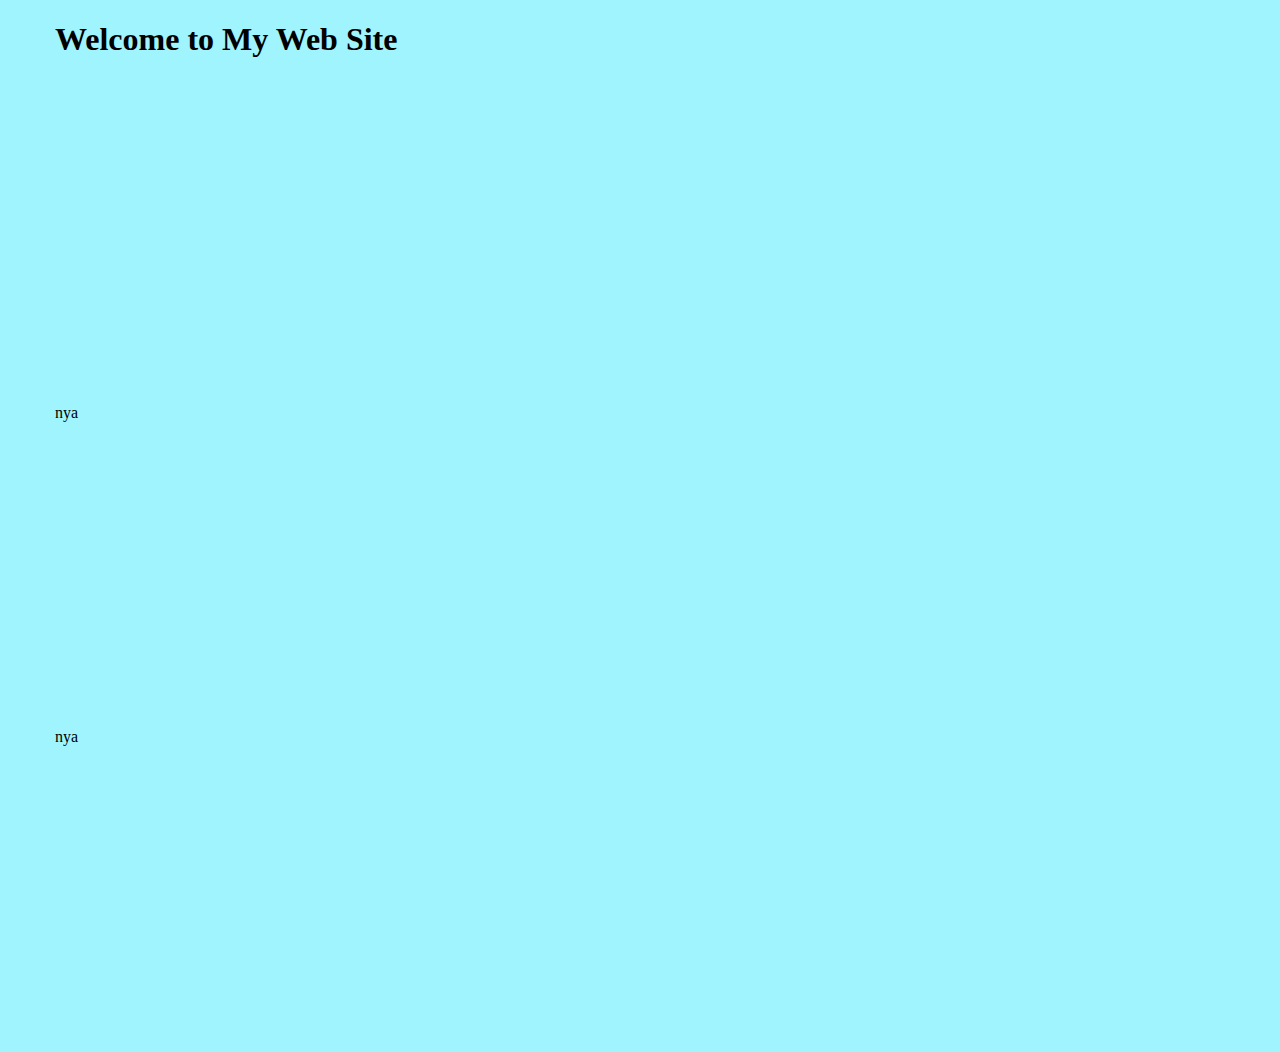
<file: index.html>
<!DOCTYPE html>

<html>
<head>
  <script async src="https://pagead2.googlesyndication.com/pagead/js/adsbygoogle.js?client=ca-pub-8348857609281323"
     crossorigin="anonymous"></script>
  <title>Utyujin's House</title>
  <link rel="stylesheet" href="/css/style.css">
  <meta charset="UTF-8">
  <script async src="https://pagead2.googlesyndication.com/pagead/js/adsbygoogle.js?client=ca-pub-8348857609281323"
         crossorigin="anonymous"></script>
  <script>$(function(){$('#header').load('/components/header.html');});</script>
  <script>$(function(){$('#footer').load('/components/footer.html');});</script>
  <script src="js/main.js"></script>
</head>

<body>
  <header id="header"></header>
  <div class="wrapper">
    <h1>Welcome to My Web Site</h1>
    <br><br><br><br><br><br><br><br><br><br><br><br><br><br><br><br><br><br>
    nya
    <br><br><br><br><br><br><br><br><br><br><br><br><br><br><br><br><br><br>
    nya
    <br><br><br><br><br><br><br><br><br><br><br><br><br><br><br><br><br><br>
  </div>
<footer id="footer"></footer>
</body>

</html>
</file>
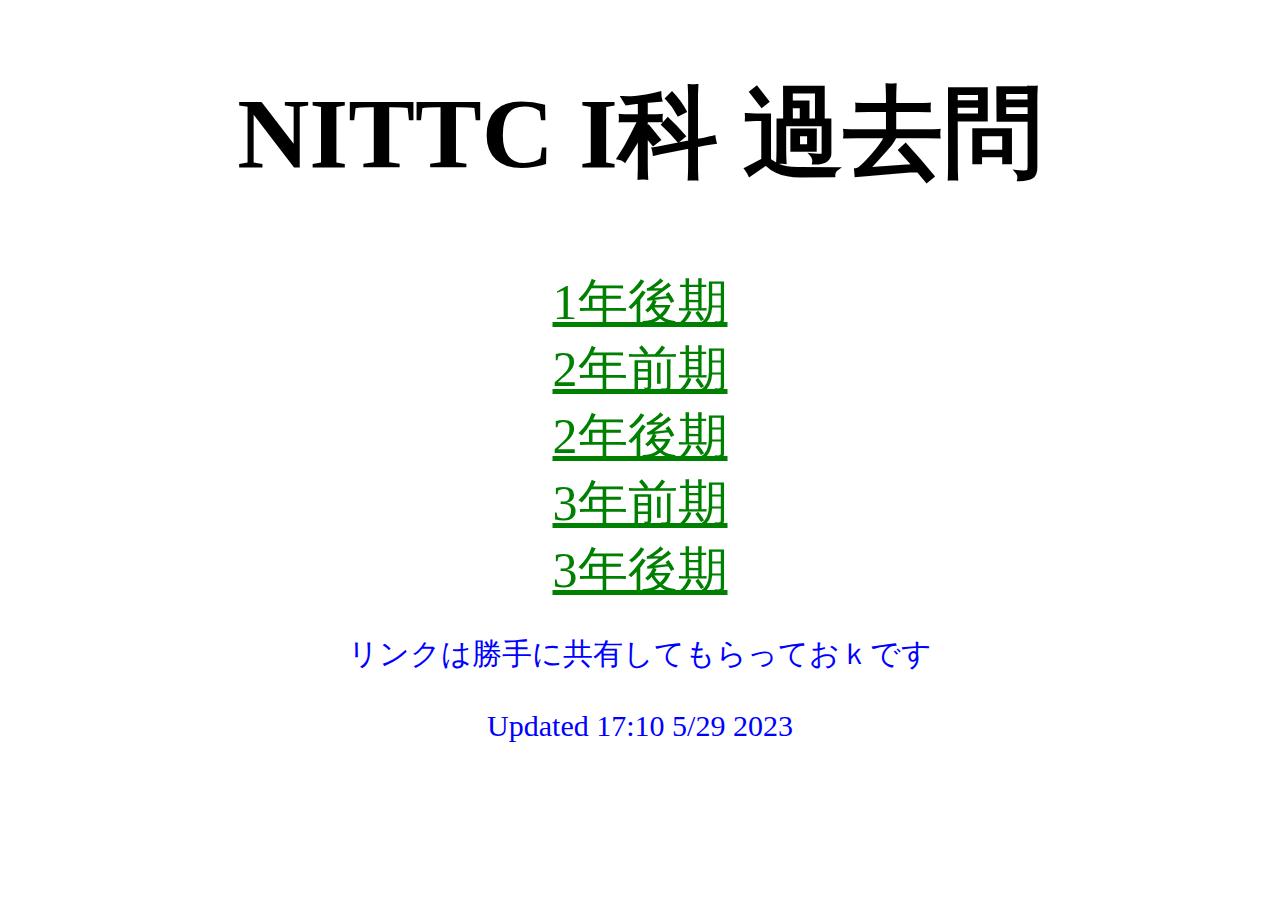
<file: downloads.html>
<!DOCTYPE html>

<html>
<head>
  <title>Downloads</title>
  <meta charset="UTF-8">
</head>

<style>
body {
  text-align: center;
}
h1 {
  font-size: 100px;
}
a {
  font-size: 50px;
  color: green;
}
p {
  font-size: 30px;
  color: blue;
}
</style>

<body>
  <h1>NITTC I科 過去問</h1>
  <a href="/bin/1年後期.zip">1年後期</link><br></a>
  <a href="/bin/2年前期.zip">2年前期</link><br></a>
  <a href="/bin/2年後期.zip">2年後期</link><br></a>
  <a href="/bin/3年前期.zip">3年前期</link><br></a>
  <a href="/bin/3年後期.zip">3年後期</link><br></a>
  <p>
  リンクは勝手に共有してもらっておｋです<br>
  <br>
  Updated 17:10 5/29 2023
  </p>
</body>

</html>
</file>
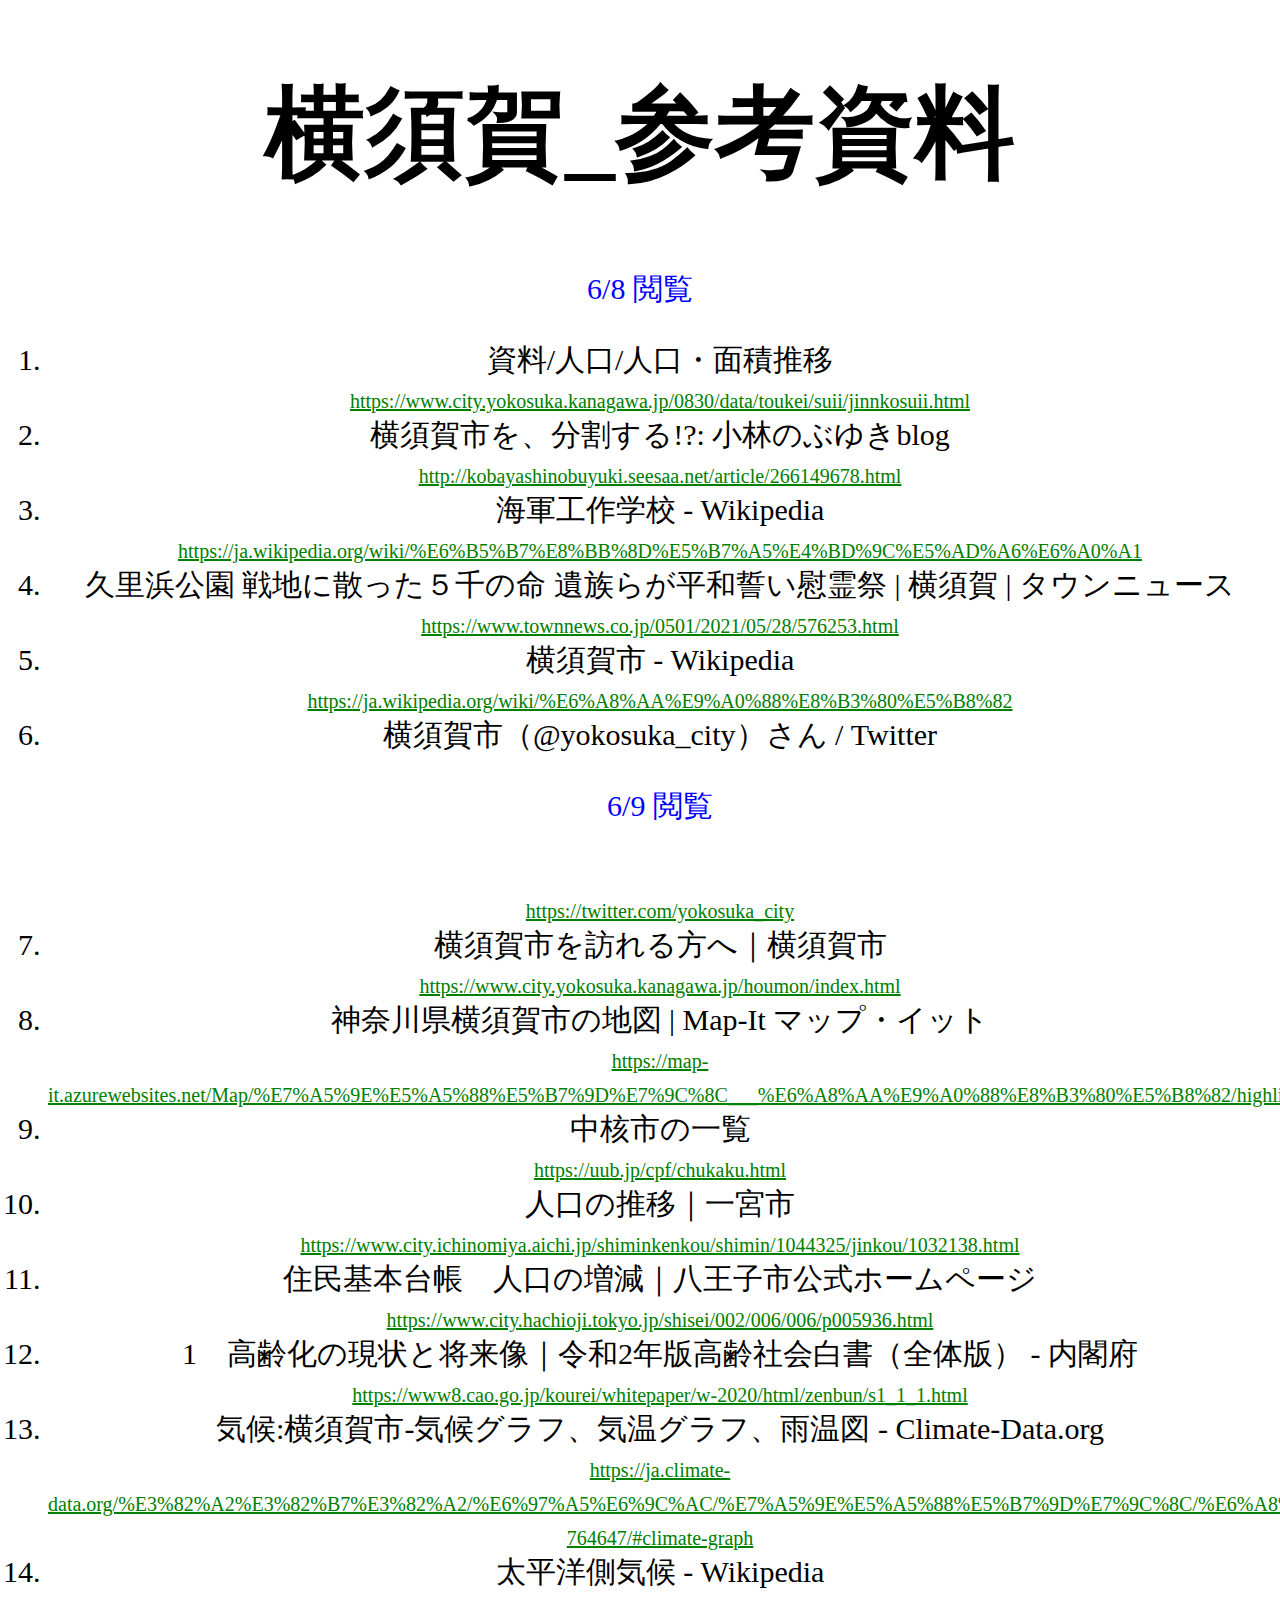
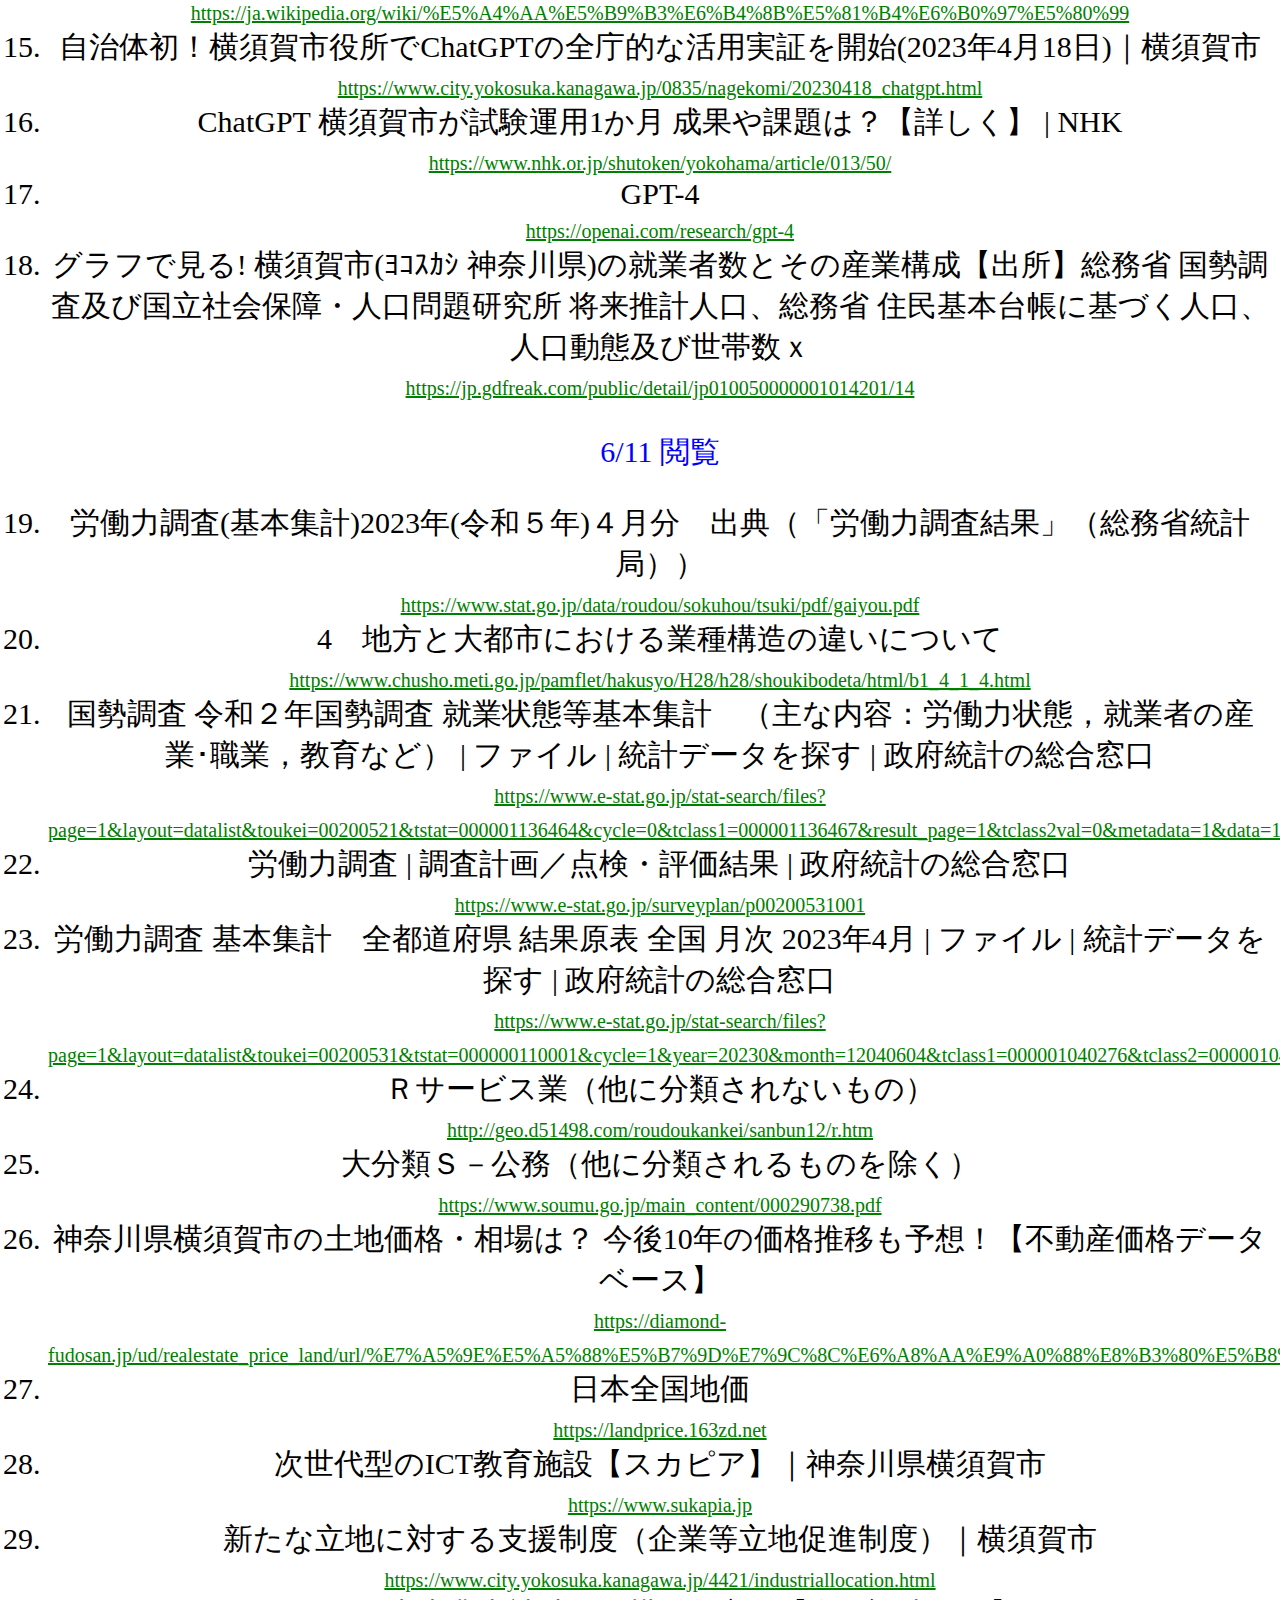
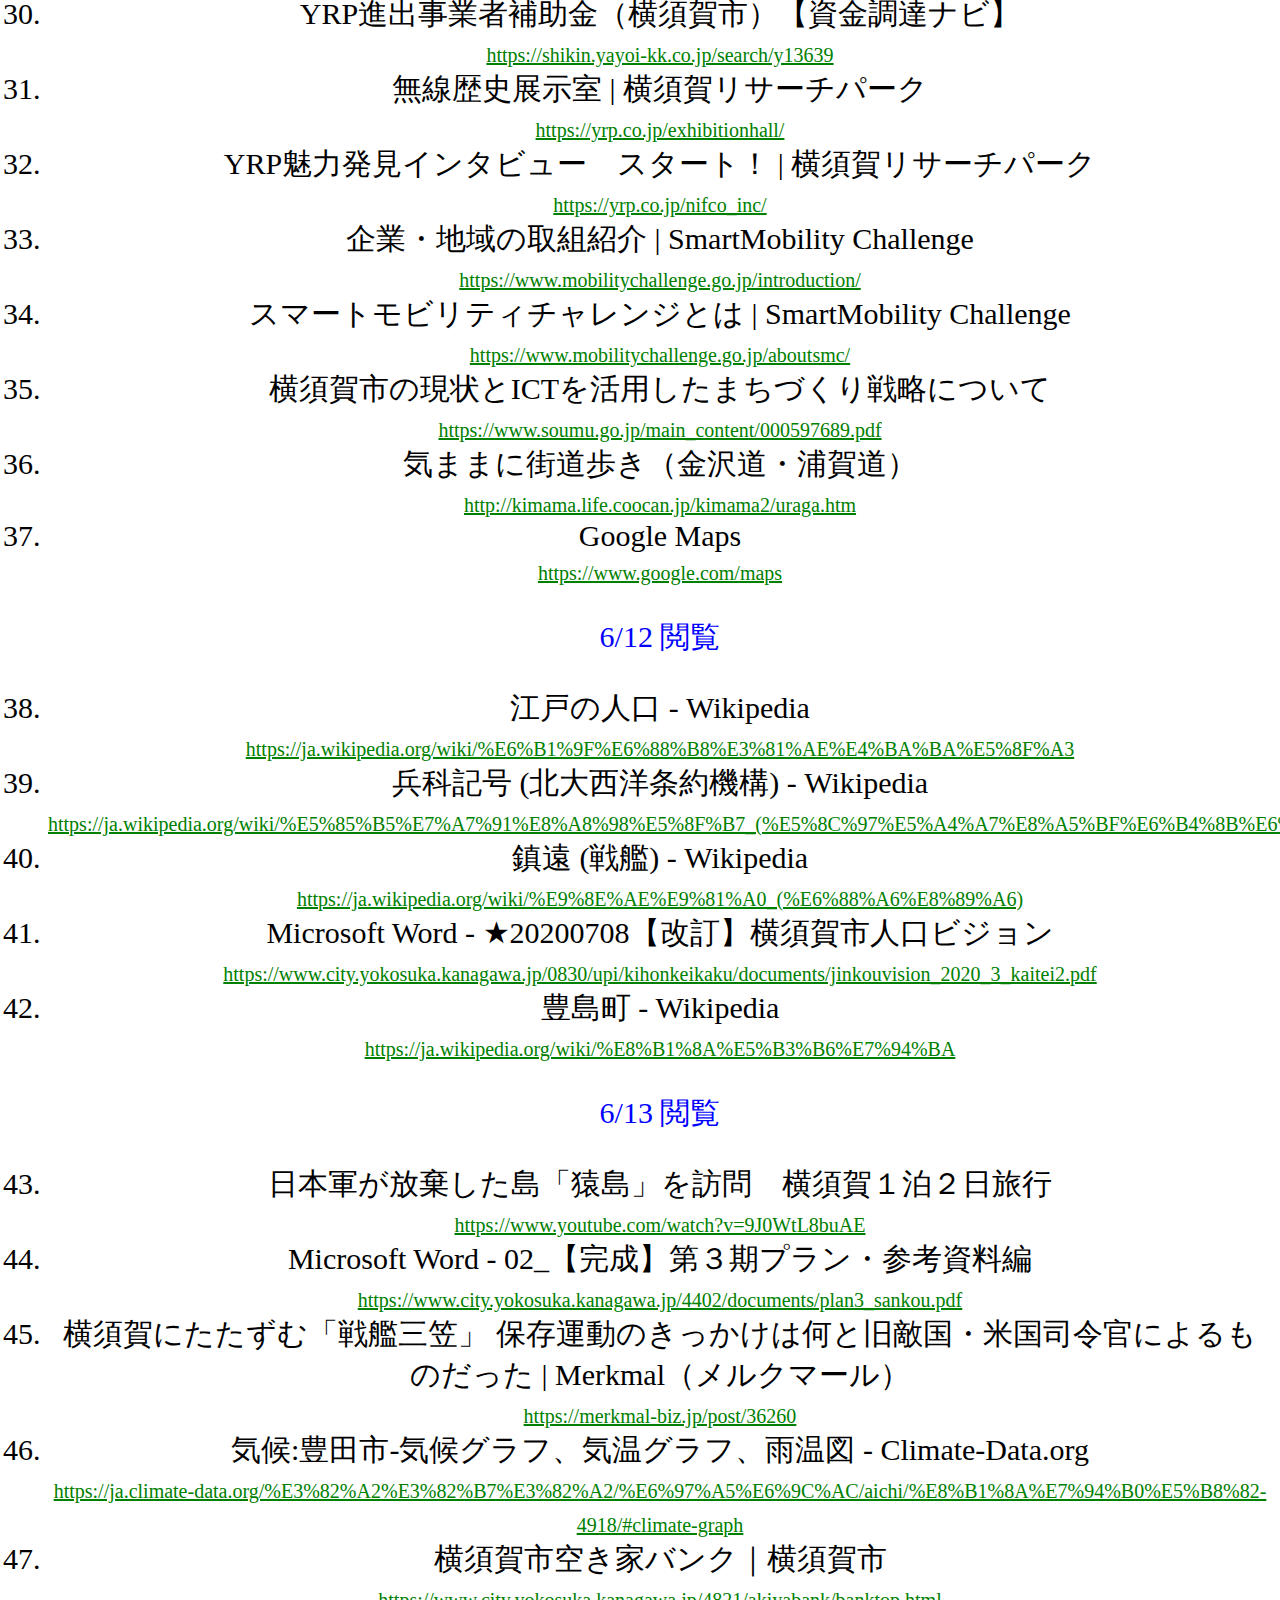
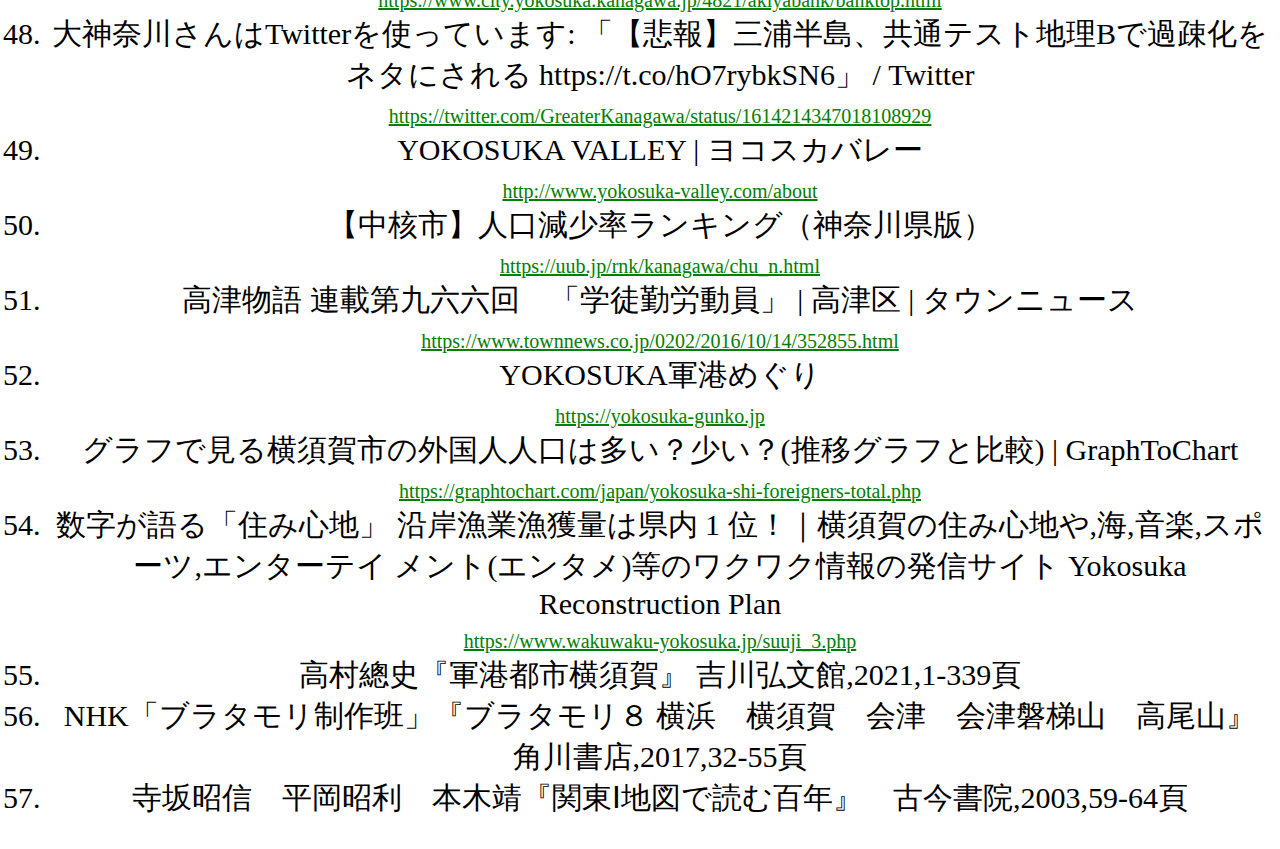
<file: yokosuka.html>
<!DOCTYPE html>

<html>
<head>
  <title>横須賀_参考資料</title>
  <meta charset="UTF-8">
</head>

<style>
body {
  text-align: center;
}
h1 {
  font-size: 100px;
}
li {
  font-size: 30px;
}
a {
  font-size: 20px;
  color: green;
}
p {
  font-size: 30px;
  color: blue;
}
</style>

<body>
  <h1>横須賀_参考資料</h1>
  <p>
  6/8 閲覧<br>
  </p>
  <ol>
    <li>  資料/人口/人口・面積推移
<br><a href="https://www.city.yokosuka.kanagawa.jp/0830/data/toukei/suii/jinnkosuii.html
">https://www.city.yokosuka.kanagawa.jp/0830/data/toukei/suii/jinnkosuii.html
</a></li><li>  横須賀市を、分割する!?: 小林のぶゆきblog
<br><a href="http://kobayashinobuyuki.seesaa.net/article/266149678.html
">http://kobayashinobuyuki.seesaa.net/article/266149678.html
</a></li><li>  海軍工作学校 - Wikipedia
<br><a href="https://ja.wikipedia.org/wiki/%E6%B5%B7%E8%BB%8D%E5%B7%A5%E4%BD%9C%E5%AD%A6%E6%A0%A1
">https://ja.wikipedia.org/wiki/%E6%B5%B7%E8%BB%8D%E5%B7%A5%E4%BD%9C%E5%AD%A6%E6%A0%A1
</a></li><li>  久里浜公園 戦地に散った５千の命 遺族らが平和誓い慰霊祭 | 横須賀 | タウンニュース
<br><a href="https://www.townnews.co.jp/0501/2021/05/28/576253.html
">https://www.townnews.co.jp/0501/2021/05/28/576253.html
</a></li><li>  横須賀市 - Wikipedia
<br><a href="https://ja.wikipedia.org/wiki/%E6%A8%AA%E9%A0%88%E8%B3%80%E5%B8%82
">https://ja.wikipedia.org/wiki/%E6%A8%AA%E9%A0%88%E8%B3%80%E5%B8%82
</a></li><li>  横須賀市（@yokosuka_city）さん / Twitter
<p>
  6/9 閲覧<br>
  </p>
<br><a href="https://twitter.com/yokosuka_city
">https://twitter.com/yokosuka_city
</a></li><li>  横須賀市を訪れる方へ｜横須賀市
<br><a href="https://www.city.yokosuka.kanagawa.jp/houmon/index.html
">https://www.city.yokosuka.kanagawa.jp/houmon/index.html
</a></li><li>  神奈川県横須賀市の地図 | Map-It マップ・イット
<br><a href="https://map-it.azurewebsites.net/Map/%E7%A5%9E%E5%A5%88%E5%B7%9D%E7%9C%8C___%E6%A8%AA%E9%A0%88%E8%B3%80%E5%B8%82/highlight
">https://map-it.azurewebsites.net/Map/%E7%A5%9E%E5%A5%88%E5%B7%9D%E7%9C%8C___%E6%A8%AA%E9%A0%88%E8%B3%80%E5%B8%82/highlight
</a></li><li>  中核市の一覧
<br><a href="https://uub.jp/cpf/chukaku.html
">https://uub.jp/cpf/chukaku.html
</a></li><li>  人口の推移｜一宮市
<br><a href="https://www.city.ichinomiya.aichi.jp/shiminkenkou/shimin/1044325/jinkou/1032138.html
">https://www.city.ichinomiya.aichi.jp/shiminkenkou/shimin/1044325/jinkou/1032138.html
</a></li><li>  住民基本台帳　人口の増減｜八王子市公式ホームページ
<br><a href="https://www.city.hachioji.tokyo.jp/shisei/002/006/006/p005936.html
">https://www.city.hachioji.tokyo.jp/shisei/002/006/006/p005936.html
</a></li><li>  1　高齢化の現状と将来像｜令和2年版高齢社会白書（全体版） - 内閣府
<br><a href="https://www8.cao.go.jp/kourei/whitepaper/w-2020/html/zenbun/s1_1_1.html
">https://www8.cao.go.jp/kourei/whitepaper/w-2020/html/zenbun/s1_1_1.html
</a></li><li>  気候:横須賀市-気候グラフ、気温グラフ、雨温図 - Climate-Data.org
<br><a href="https://ja.climate-data.org/%E3%82%A2%E3%82%B7%E3%82%A2/%E6%97%A5%E6%9C%AC/%E7%A5%9E%E5%A5%88%E5%B7%9D%E7%9C%8C/%E6%A8%AA%E9%A0%88%E8%B3%80%E5%B8%82-764647/#climate-graph
">https://ja.climate-data.org/%E3%82%A2%E3%82%B7%E3%82%A2/%E6%97%A5%E6%9C%AC/%E7%A5%9E%E5%A5%88%E5%B7%9D%E7%9C%8C/%E6%A8%AA%E9%A0%88%E8%B3%80%E5%B8%82-764647/#climate-graph
</a></li><li>  太平洋側気候 - Wikipedia
<br><a href="https://ja.wikipedia.org/wiki/%E5%A4%AA%E5%B9%B3%E6%B4%8B%E5%81%B4%E6%B0%97%E5%80%99
">https://ja.wikipedia.org/wiki/%E5%A4%AA%E5%B9%B3%E6%B4%8B%E5%81%B4%E6%B0%97%E5%80%99
</a></li><li>  自治体初！横須賀市役所でChatGPTの全庁的な活用実証を開始(2023年4月18日)｜横須賀市
<br><a href="https://www.city.yokosuka.kanagawa.jp/0835/nagekomi/20230418_chatgpt.html
">https://www.city.yokosuka.kanagawa.jp/0835/nagekomi/20230418_chatgpt.html
</a></li><li>  ChatGPT 横須賀市が試験運用1か月 成果や課題は？【詳しく】 | NHK
<br><a href="https://www.nhk.or.jp/shutoken/yokohama/article/013/50/
">https://www.nhk.or.jp/shutoken/yokohama/article/013/50/
</a></li><li>  GPT-4
<br><a href="https://openai.com/research/gpt-4
">https://openai.com/research/gpt-4
</a></li><li>  グラフで見る! 横須賀市(ﾖｺｽｶｼ 神奈川県)の就業者数とその産業構成【出所】総務省 国勢調査及び国立社会保障・人口問題研究所 将来推計人口、総務省 住民基本台帳に基づく人口、人口動態及び世帯数ｘ
<br><a href="https://jp.gdfreak.com/public/detail/jp010050000001014201/14
">https://jp.gdfreak.com/public/detail/jp010050000001014201/14
</a></li>

<p>
  6/11 閲覧<br>
</p>
<li>  労働力調査(基本集計)2023年(令和５年)４月分　出典（「労働力調査結果」（総務省統計局））
<br><a href="https://www.stat.go.jp/data/roudou/sokuhou/tsuki/pdf/gaiyou.pdf
">https://www.stat.go.jp/data/roudou/sokuhou/tsuki/pdf/gaiyou.pdf
</a></li><li>  4　地方と大都市における業種構造の違いについて
<br><a href="https://www.chusho.meti.go.jp/pamflet/hakusyo/H28/h28/shoukibodeta/html/b1_4_1_4.html
">https://www.chusho.meti.go.jp/pamflet/hakusyo/H28/h28/shoukibodeta/html/b1_4_1_4.html
</a></li><li>  国勢調査 令和２年国勢調査 就業状態等基本集計　（主な内容：労働力状態，就業者の産業･職業，教育など） | ファイル | 統計データを探す | 政府統計の総合窓口
<br><a href="https://www.e-stat.go.jp/stat-search/files?page=1&layout=datalist&toukei=00200521&tstat=000001136464&cycle=0&tclass1=000001136467&result_page=1&tclass2val=0&metadata=1&data=1
">https://www.e-stat.go.jp/stat-search/files?page=1&layout=datalist&toukei=00200521&tstat=000001136464&cycle=0&tclass1=000001136467&result_page=1&tclass2val=0&metadata=1&data=1
</a></li><li>  労働力調査 | 調査計画／点検・評価結果 | 政府統計の総合窓口
<br><a href="https://www.e-stat.go.jp/surveyplan/p00200531001
">https://www.e-stat.go.jp/surveyplan/p00200531001
</a></li><li>  労働力調査 基本集計　全都道府県 結果原表 全国 月次 2023年4月 | ファイル | 統計データを探す | 政府統計の総合窓口
<br><a href="https://www.e-stat.go.jp/stat-search/files?page=1&layout=datalist&toukei=00200531&tstat=000000110001&cycle=1&year=20230&month=12040604&tclass1=000001040276&tclass2=000001040283&tclass3=000001040284&result_back=1&tclass4val=0
">https://www.e-stat.go.jp/stat-search/files?page=1&layout=datalist&toukei=00200531&tstat=000000110001&cycle=1&year=20230&month=12040604&tclass1=000001040276&tclass2=000001040283&tclass3=000001040284&result_back=1&tclass4val=0
</a></li><li>  Ｒサービス業（他に分類されないもの）
<br><a href="http://geo.d51498.com/roudoukankei/sanbun12/r.htm
">http://geo.d51498.com/roudoukankei/sanbun12/r.htm
</a></li><li>  大分類Ｓ－公務（他に分類されるものを除く）
<br><a href="https://www.soumu.go.jp/main_content/000290738.pdf
">https://www.soumu.go.jp/main_content/000290738.pdf
</a></li><li>  神奈川県横須賀市の土地価格・相場は？ 今後10年の価格推移も予想！【不動産価格データベース】
<br><a href="https://diamond-fudosan.jp/ud/realestate_price_land/url/%E7%A5%9E%E5%A5%88%E5%B7%9D%E7%9C%8C%E6%A8%AA%E9%A0%88%E8%B3%80%E5%B8%82
">https://diamond-fudosan.jp/ud/realestate_price_land/url/%E7%A5%9E%E5%A5%88%E5%B7%9D%E7%9C%8C%E6%A8%AA%E9%A0%88%E8%B3%80%E5%B8%82
</a></li><li>  日本全国地価
<br><a href="https://landprice.163zd.net
">https://landprice.163zd.net
</a></li><li>  次世代型のICT教育施設【スカピア】｜神奈川県横須賀市
<br><a href="https://www.sukapia.jp
">https://www.sukapia.jp
</a></li><li>  新たな立地に対する支援制度（企業等立地促進制度）｜横須賀市
<br><a href="https://www.city.yokosuka.kanagawa.jp/4421/industriallocation.html
">https://www.city.yokosuka.kanagawa.jp/4421/industriallocation.html
</a></li><li>  YRP進出事業者補助金（横須賀市）【資金調達ナビ】
<br><a href="https://shikin.yayoi-kk.co.jp/search/y13639
">https://shikin.yayoi-kk.co.jp/search/y13639
</a></li><li>  無線歴史展示室  |  横須賀リサーチパーク
<br><a href="https://yrp.co.jp/exhibitionhall/
">https://yrp.co.jp/exhibitionhall/
</a></li><li>  YRP魅力発見インタビュー　スタート！  |  横須賀リサーチパーク
<br><a href="https://yrp.co.jp/nifco_inc/
">https://yrp.co.jp/nifco_inc/
</a></li><li>  企業・地域の取組紹介 | SmartMobility Challenge
<br><a href="https://www.mobilitychallenge.go.jp/introduction/
">https://www.mobilitychallenge.go.jp/introduction/
</a></li><li>  スマートモビリティチャレンジとは | SmartMobility Challenge
<br><a href="https://www.mobilitychallenge.go.jp/aboutsmc/
">https://www.mobilitychallenge.go.jp/aboutsmc/
</a></li><li>  横須賀市の現状とICTを活用したまちづくり戦略について
<br><a href="https://www.soumu.go.jp/main_content/000597689.pdf
">https://www.soumu.go.jp/main_content/000597689.pdf
</a></li><li>  気ままに街道歩き（金沢道・浦賀道）
<br><a href="http://kimama.life.coocan.jp/kimama2/uraga.htm
">http://kimama.life.coocan.jp/kimama2/uraga.htm
</a></li><li>  Google Maps
<br><a href="https://www.google.com/maps
">https://www.google.com/maps
</a></li>
<p>
  6/12 閲覧<br>
</p>
<li>  江戸の人口 - Wikipedia
<br><a href="https://ja.wikipedia.org/wiki/%E6%B1%9F%E6%88%B8%E3%81%AE%E4%BA%BA%E5%8F%A3
">https://ja.wikipedia.org/wiki/%E6%B1%9F%E6%88%B8%E3%81%AE%E4%BA%BA%E5%8F%A3
</a></li><li>  兵科記号 (北大西洋条約機構) - Wikipedia
<br><a href="https://ja.wikipedia.org/wiki/%E5%85%B5%E7%A7%91%E8%A8%98%E5%8F%B7_(%E5%8C%97%E5%A4%A7%E8%A5%BF%E6%B4%8B%E6%9D%A1%E7%B4%84%E6%A9%9F%E6%A7%8B)
">https://ja.wikipedia.org/wiki/%E5%85%B5%E7%A7%91%E8%A8%98%E5%8F%B7_(%E5%8C%97%E5%A4%A7%E8%A5%BF%E6%B4%8B%E6%9D%A1%E7%B4%84%E6%A9%9F%E6%A7%8B)
</a></li><li>  鎮遠 (戦艦) - Wikipedia
<br><a href="https://ja.wikipedia.org/wiki/%E9%8E%AE%E9%81%A0_(%E6%88%A6%E8%89%A6)
">https://ja.wikipedia.org/wiki/%E9%8E%AE%E9%81%A0_(%E6%88%A6%E8%89%A6)
</a></li><li>  Microsoft Word - ★20200708【改訂】横須賀市人口ビジョン
<br><a href="https://www.city.yokosuka.kanagawa.jp/0830/upi/kihonkeikaku/documents/jinkouvision_2020_3_kaitei2.pdf
">https://www.city.yokosuka.kanagawa.jp/0830/upi/kihonkeikaku/documents/jinkouvision_2020_3_kaitei2.pdf
</a></li><li>  豊島町 - Wikipedia
<br><a href="https://ja.wikipedia.org/wiki/%E8%B1%8A%E5%B3%B6%E7%94%BA
">https://ja.wikipedia.org/wiki/%E8%B1%8A%E5%B3%B6%E7%94%BA
</a></li>
<p>
  6/13 閲覧<br>
</p>

<li>  日本軍が放棄した島「猿島」を訪問　横須賀１泊２日旅行
<br><a href="https://www.youtube.com/watch?v=9J0WtL8buAE
">https://www.youtube.com/watch?v=9J0WtL8buAE
</a></li><li>  Microsoft Word - 02_【完成】第３期プラン・参考資料編
<br><a href="https://www.city.yokosuka.kanagawa.jp/4402/documents/plan3_sankou.pdf
">https://www.city.yokosuka.kanagawa.jp/4402/documents/plan3_sankou.pdf
</a></li><li>  横須賀にたたずむ「戦艦三笠」 保存運動のきっかけは何と旧敵国・米国司令官によるものだった | Merkmal（メルクマール）
<br><a href="https://merkmal-biz.jp/post/36260
">https://merkmal-biz.jp/post/36260
</a></li><li>  気候:豊田市-気候グラフ、気温グラフ、雨温図 - Climate-Data.org
<br><a href="https://ja.climate-data.org/%E3%82%A2%E3%82%B7%E3%82%A2/%E6%97%A5%E6%9C%AC/aichi/%E8%B1%8A%E7%94%B0%E5%B8%82-4918/#climate-graph
">https://ja.climate-data.org/%E3%82%A2%E3%82%B7%E3%82%A2/%E6%97%A5%E6%9C%AC/aichi/%E8%B1%8A%E7%94%B0%E5%B8%82-4918/#climate-graph
</a></li><li>  横須賀市空き家バンク｜横須賀市
<br><a href="https://www.city.yokosuka.kanagawa.jp/4821/akiyabank/banktop.html
">https://www.city.yokosuka.kanagawa.jp/4821/akiyabank/banktop.html
</a></li><li>  大神奈川さんはTwitterを使っています: 「【悲報】三浦半島、共通テスト地理Bで過疎化をネタにされる https://t.co/hO7rybkSN6」 / Twitter
<br><a href="https://twitter.com/GreaterKanagawa/status/1614214347018108929
">https://twitter.com/GreaterKanagawa/status/1614214347018108929
</a></li><li>  YOKOSUKA VALLEY | ヨコスカバレー
<br><a href="http://www.yokosuka-valley.com/about
">http://www.yokosuka-valley.com/about
</a></li><li>  【中核市】人口減少率ランキング（神奈川県版）
<br><a href="https://uub.jp/rnk/kanagawa/chu_n.html
">https://uub.jp/rnk/kanagawa/chu_n.html
</a></li><li>  高津物語 連載第九六六回　「学徒勤労動員」 | 高津区 | タウンニュース
<br><a href="https://www.townnews.co.jp/0202/2016/10/14/352855.html
">https://www.townnews.co.jp/0202/2016/10/14/352855.html
</a></li><li>  YOKOSUKA軍港めぐり
<br><a href="https://yokosuka-gunko.jp
">https://yokosuka-gunko.jp
</a></li>
<li> グラフで見る横須賀市の外国人人口は多い？少い？(推移グラフと比較) | GraphToChart<br>
  <a href="https://graphtochart.com/japan/yokosuka-shi-foreigners-total.php">https://graphtochart.com/japan/yokosuka-shi-foreigners-total.php</a></li>
<li>数字が語る「住み心地」 沿岸漁業漁獲量は県内 1 位！｜横須賀の住み心地や,海,音楽,スポーツ,エンターテイ
  メント(エンタメ)等のワクワク情報の発信サイト Yokosuka Reconstruction Plan<br>
  <a href="https://www.wakuwaku-yokosuka.jp/suuji_3.php">https://www.wakuwaku-yokosuka.jp/suuji_3.php</A></li> <li>高村總史『軍港都市横須賀』 吉川弘文館,2021,1-339頁</li> <li>NHK「ブラタモリ制作班」『ブラタモリ８ 横浜　横須賀　会津　会津磐梯山　高尾山』　角川書店,2017,32-55頁</li> <li>寺坂昭信　平岡昭利　本木靖『関東Ⅰ地図で読む百年』　古今書院,2003,59-64頁</li> </p> </body> </html>
</file>
<file: css/style.css>
*
*::before
*::after {
  box-sizing: inherit;
  margin: 0;
  padding: 0;
}

html {
  box-sizing: border-box;
  height: 100%;
}

.wrapper {
  max-width: 1170px;
  margin: 0 auto;
  padding: 0 16px;
}

body {
  margin: 0 auto;
  width: 100%;
  background: #9FF4FD
}

p {
  font-size: 40px
}
</file>
